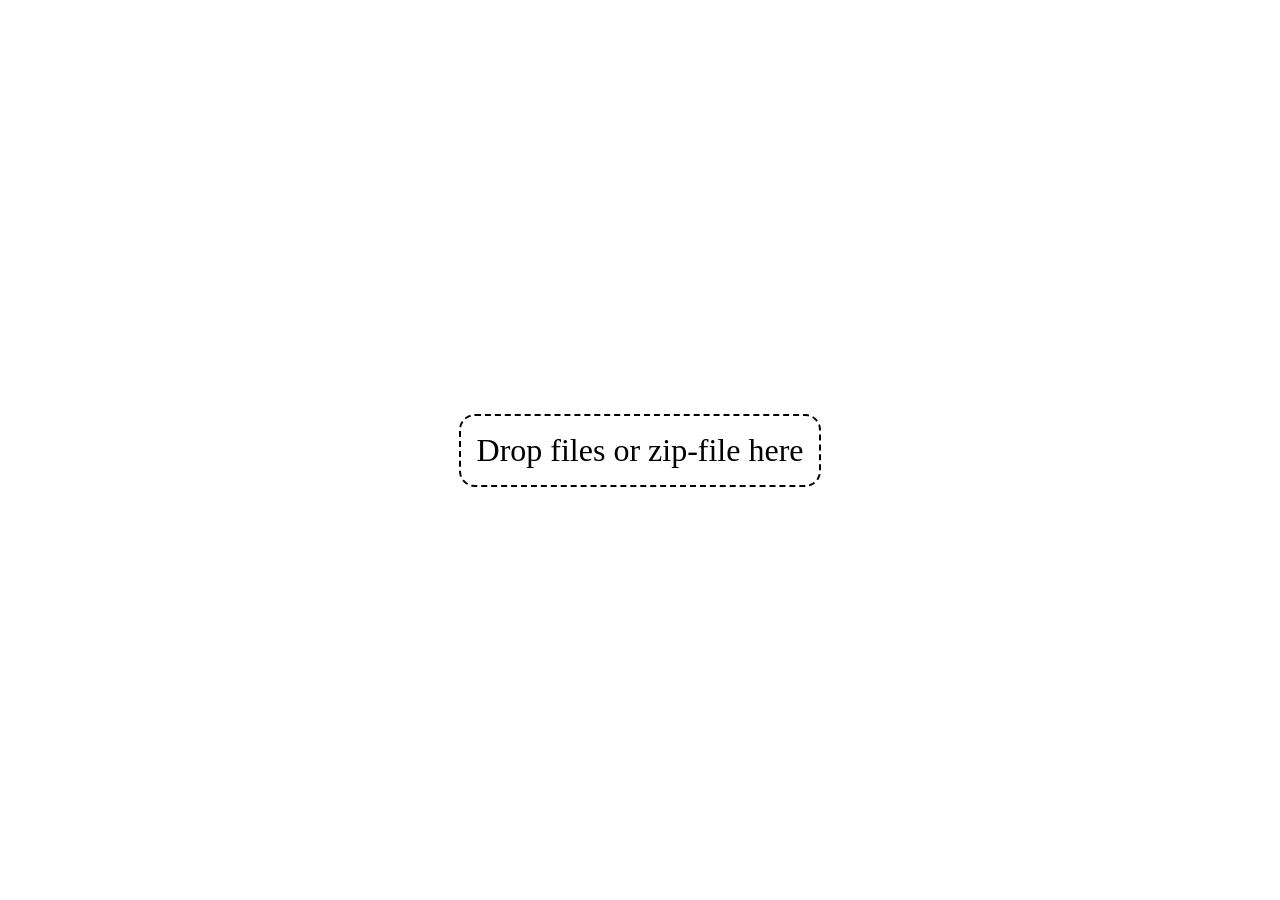
<file: xsl-viewer.html>
<!DOCTYPE html>
<html>
  <head>
    <title>XSL Viewer</title>
    <meta charset="utf-8" />
    <meta name="viewport" content="width=device-width, initial-scale=1" />
    <style>
      html,
      body {
        min-height: 100%;
        min-width: 100%;
        margin: 0;
        padding: 0;
      }
    </style>
    <script>
      /**
       * @param {arrayBuffer} ArrayBuffer
       * @returns {Promise<File[]>}
       */
      const decompressZip = async (arrayBuffer) => {
        async function decompressData(compressedData) {
          const reader = new Blob([compressedData])
            .stream()
            .pipeThrough(new DecompressionStream("deflate-raw"))
            .getReader();
          const chunks = [];
          let result = await reader.read();
          while (!result.done) {
            chunks.push(result.value);
            result = await reader.read();
          }
          return new Blob(chunks);
        }

        const dataView = new DataView(arrayBuffer);
        let offset = 0;
        const files = [];

        while (offset < dataView.byteLength) {
          const signature = dataView.getUint32(offset, true);
          if (signature !== 0x04034b50) break;
          const generalPurposeFlag = dataView.getUint16(offset + 6, true);
          const fileNameLength = dataView.getUint16(offset + 26, true);
          const extraFieldLength = dataView.getUint16(offset + 28, true);
          let compressedSize = dataView.getUint32(offset + 18, true);
          const pathName = new TextDecoder().decode(
            arrayBuffer.slice(offset + 30, offset + 30 + fileNameLength)
          );
          offset += fileNameLength + extraFieldLength + 30;
          const dataOffset = offset;
          const isDataDescriptor = (generalPurposeFlag & 0x0008) !== 0;

          if (isDataDescriptor) {
            while (offset < dataView.byteLength) {
              const potentialSignature = dataView.getUint32(offset, true);
              if (potentialSignature === 0x08074b50) {
                compressedSize = dataView.getUint32(offset + 8, true);
                offset += 16;
                break;
              }
              offset++;
            }
          } else {
            offset += compressedSize;
          }

          if (pathName[pathName.length - 1] !== "/") {
            const decompressedData = await decompressData(
              arrayBuffer.slice(dataOffset, dataOffset + compressedSize)
            );
            const fileName = pathName.replace(/.*\//, "");
            files.push(new File([decompressedData], fileName));
          }
        }
        return files;
      };
      /**
       * @param {File[]} sourceFiles
       * @returns {Promise<[string, string][]>}
       * */
      const convertXsl = async (sourceFiles) => {
        const unCompressPromises = sourceFiles.map(async (file) => {
          if (file.type === "application/x-zip-compressed") {
            return file.arrayBuffer().then(decompressZip);
          }
          return file;
        });
        const unCompressFiles = Promise.all(unCompressPromises).then(
          (files) => {
            return files.flat();
          }
        );
        const documentFiles = unCompressFiles.then(async (files) => {
          return Promise.all(
            files
              .filter((file) => file.name.match(/\.xml$|\.xsl$/))
              .map(async (file) => {
                const parser = new DOMParser();
                const xml = parser.parseFromString(
                  await file.text(),
                  "application/xml"
                );
                return [file.name, xml];
              })
          );
        });
        return documentFiles.then((files) => {
          const fileMap = Object.fromEntries(files);
          const xmlDocs = files.filter(([name]) => name.endsWith(".xml"));
          const documents = xmlDocs.map(([name, xmlDoc]) => {
            const xsltProcessor = new XSLTProcessor();
            const styleNodes = Array.from(xmlDoc.childNodes).filter(
              (node) =>
                node.nodeType === Node.PROCESSING_INSTRUCTION_NODE &&
                node.target === "xml-stylesheet"
            );
            styleNodes.forEach((styleNode) => {
              const href = styleNode.data.match(/href="([^"]+)"/)[1];
              const xslDoc = fileMap[href];
              if (xslDoc) xsltProcessor.importStylesheet(xslDoc);
            });
            const resultDoc = xsltProcessor.transformToDocument(xmlDoc);
            const serializer = new XMLSerializer();
            const resultString = serializer.serializeToString(resultDoc);
            return [name, resultString];
          });
          return documents;
        });
      };
      const handleDrop = (e) => {
        e.preventDefault();
        convertXsl(Array.from(e.dataTransfer.files)).then((docs) => {
          const body = document.body;
          body.innerHTML = "";
          const nodes = docs.map(([name, doc]) => {
            const contents = document.createElement("div");
            contents.innerHTML = doc;
            const div = document.createElement("div");
            div.style.padding = "16px";
            const header = document.createElement("h1");
            header.innerText = name;
            const hr = document.createElement("hr");
            div.append(header, contents, hr);
            return div;
          });
          body.append(...nodes);
        });
      };
    </script>
  </head>
  <body ondragover="event.preventDefault()" ondrop="handleDrop(event)">
    <div
      style="
        height: 100vh;
        display: flex;
        justify-content: center;
        align-items: center;
      "
    >
      <span
        style="
          padding: 16px;
          font-size: 2em;
          border: 2px dashed black;
          border-radius: 16px;
        "
      >
        Drop files or zip-file here
      </span>
    </div>
  </body>
</html>
</file>
